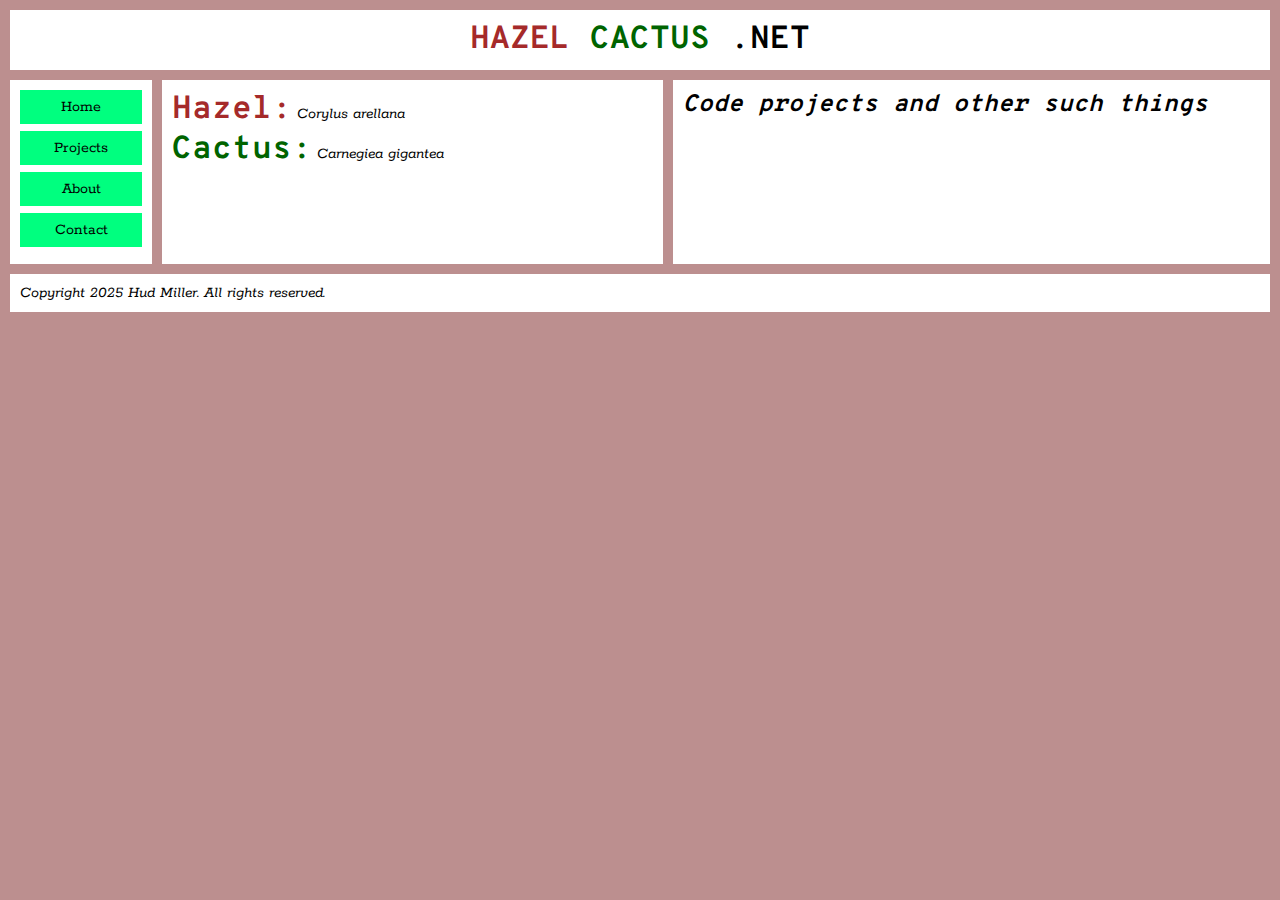
<file: index.html>
<!DOCTYPE html>
<html lang="en">

<head>
  <meta charset="UTF-8" />
  <title>Hud Miller</title>
  <meta name="viewport" content="width=device-width,initial-scale=1" />
  <meta name="description" content="" />
  <link rel="stylesheet" type="text/css" href="style.css" />
  <link rel="icon" href="favicon.png">
</head>

<body>
  <div class="grid-container">

    <header id="header">
      <h1><span class="hazel">HAZEL</span> <span class="cactus">CACTUS</span> .NET</h1>
    </header>

    <nav id="main-navigation">
      <a href="index.html">Home</a>
      <a href="projects.html">Projects</a>
      <a href="about.html">About</a>
      <a href="contact.html">Contact</a>
    </nav>

    <section id="title-section">
      <div>
        <h1 class="hazel">Hazel:</h1>
        <i>Corylus arellana</i>
      </div>
      <div>
        <h1 class="cactus">Cactus:</h1>
        <i>Carnegiea gigantea</i>
      </div>
    </section>

    <section id="description">
      <h2><i>Code projects and other such things</i></h2>
    </section>

    <footer id="footer">
      <i>Copyright 2025 Hud Miller. All rights reserved.</i>
    </footer>
  </div>
</body>

</html>
</file>
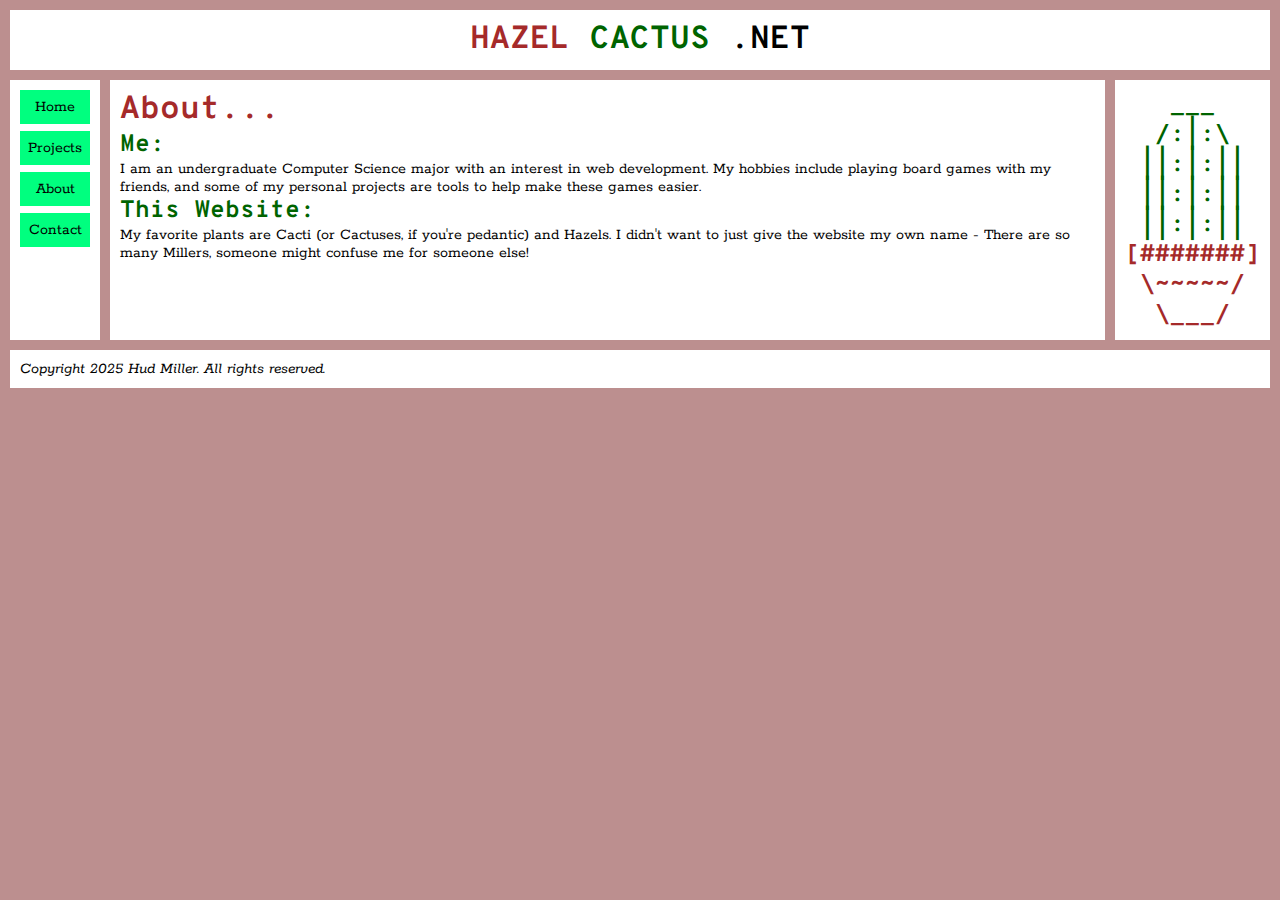
<file: about.html>
<!DOCTYPE html>
<html lang="en">

<head>
  <meta charset="UTF-8" />
  <title>About - Hazel Cactus</title>
  <meta name="viewport" content="width=device-width,initial-scale=1" />
  <meta name="description" content="" />
  <link rel="stylesheet" type="text/css" href="style.css" />
  <link rel="icon" href="favicon.png">
</head>

<body>
  <div class="grid-container">

    <header id="header">
      <h1><span class="hazel">HAZEL</span> <span class="cactus">CACTUS</span> .NET</h1>
    </header>

    <nav id="main-navigation">
      <a href="index.html">Home</a>
      <a href="projects.html">Projects</a>
      <a href="about.html">About</a>
      <a href="contact.html">Contact</a>
    </nav>

    <main id="main">
      <h1 class="hazel">About...</h1>
      <h2 class="cactus">Me: </h2>
      I am an undergraduate Computer Science major with an interest in web development. My hobbies include playing board games with my friends, and some of my personal projects are tools to help make these games easier.
      <h2 class="cactus">This Website: </h2>
      My favorite plants are Cacti (or Cactuses, if you're pedantic) and Hazels. I didn't want to just give the website my own name - There are so many Millers, someone might confuse me for someone else!
    </main>

    <section id="ascii-art">
      <pre><h2 class="cactus">   ___
  /:|:\
 ||:|:||
 ||:|:||
 ||:|:||</h2><h2 class="hazel">[#######]
 \~~~~~/
  \___/</h2></pre>
    </section>

    <footer id="footer">
      <i>Copyright 2025 Hud Miller. All rights reserved.</i>
    </footer>
  </div>
</body>

</html>
</file>
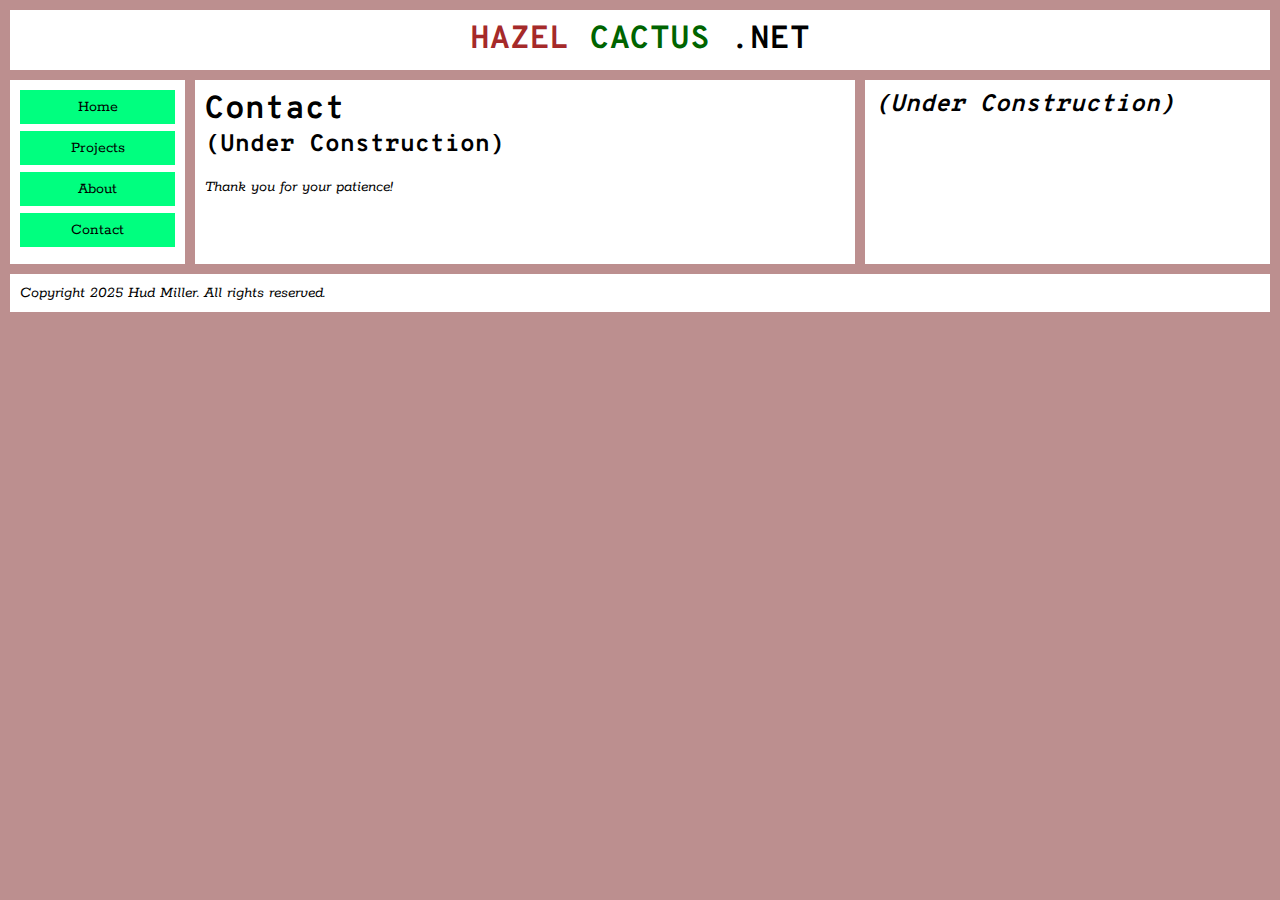
<file: contact.html>
<!DOCTYPE html>
<html lang="en">

<head>
  <meta charset="UTF-8" />
  <title>Contact - Hazel Cactus</title>
  <meta name="viewport" content="width=device-width,initial-scale=1" />
  <meta name="description" content="" />
  <link rel="stylesheet" type="text/css" href="style.css" />
  <link rel="icon" href="favicon.png">
</head>

<body>
  <div class="grid-container">

    <header id="header">
      <h1><span class="hazel">HAZEL</span> <span class="cactus">CACTUS</span> .NET</h1>
    </header>

    <nav id="main-navigation">
      <a href="index.html">Home</a>
      <a href="projects.html">Projects</a>
      <a href="about.html">About</a>
      <a href="contact.html">Contact</a>
    </nav>

    <section id="title-section">
      <h1>Contact</h1>
      <h2>(Under Construction)</h2>
      <br/>
      <div><i>Thank you for your patience!</i></div>
    </section>

    <section id="description">
      <h2><i>(Under Construction)</i></h2>
    </section>

    <footer id="footer">
      <i>Copyright 2025 Hud Miller. All rights reserved.</i>
    </footer>
  </div>
</body>

</html>
</file>
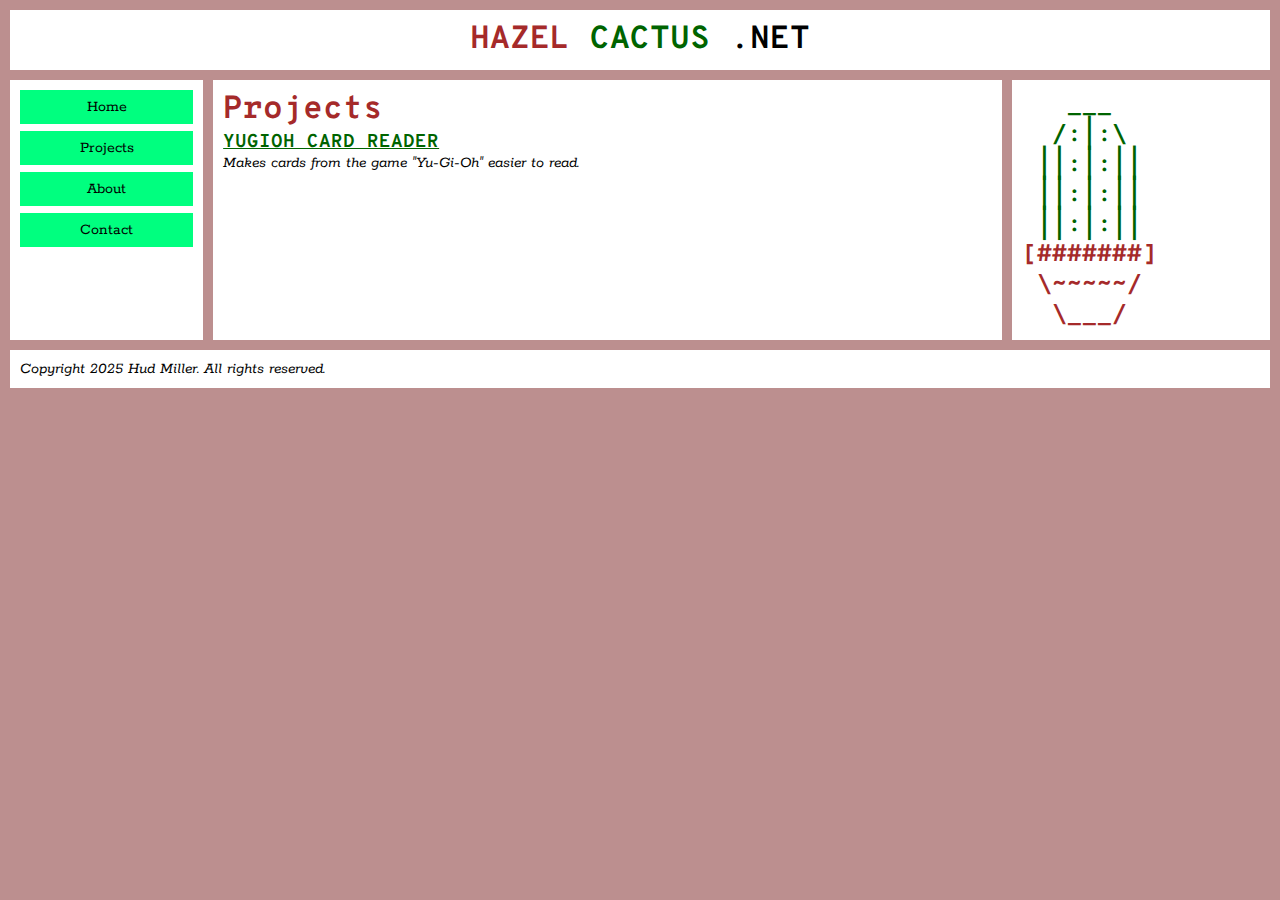
<file: projects.html>
<!DOCTYPE html>
<html lang="en">

<head>
  <meta charset="UTF-8" />
  <title>Projects - Hazel Cactus</title>
  <meta name="viewport" content="width=device-width,initial-scale=1" />
  <meta name="description" content="" />
  <link rel="stylesheet" type="text/css" href="style.css" />
  <link rel="icon" href="favicon.png">
</head>

<body>
  <div class="grid-container">

    <header id="header">
      <h1><span class="hazel">HAZEL</span> <span class="cactus">CACTUS</span> .NET</h1>
    </header>

    <nav id="main-navigation">
      <a href="index.html">Home</a>
      <a href="projects.html">Projects</a>
      <a href="about.html">About</a>
      <a href="contact.html">Contact</a>
    </nav>

    <main id="main">
      <h1 class="hazel">Projects</h1>

      <div>
        <h3 ><a class="cactus" href="https://yugioh.hazelcactus.net">YUGIOH CARD READER</a></h3>
        <i>Makes cards from the game "Yu-Gi-Oh" easier to read.</i>
      </div>
    </main>

    <section id="ascii-art">
      <pre><h2 class="cactus">   ___
  /:|:\
 ||:|:||
 ||:|:||
 ||:|:||</h2><h2 class="hazel">[#######]
 \~~~~~/
  \___/</h2></pre>
    </section>

    <footer id="footer">
      <i>Copyright 2025 Hud Miller. All rights reserved.</i>
    </footer>
  </div>
</body>

</html>
</file>
<file: style.css>
@import url('https://fonts.googleapis.com/css2?family=Overpass+Mono:wght@700&family=Rokkitt:ital,wght@0,100..900;1,100..900&display=swap');


* {
  margin: 0;
  box-sizing: border-box;
}

body {
  font-family: "Rokkitt", serif;
  font-optical-sizing: auto;
  font-weight: 400;
  background: rosybrown;
}

h1, h2, h3, h4, h5, h6 {
  font-family: "Overpass Mono", monospace;
  font-optical-sizing: auto;
  font-weight: 700;
  font-style: normal;
}

.hazel {
  color: brown;
}

.cactus {
  color: darkgreen;
}

#header {
  grid-area: header;
  text-align: center;
  background-color: white;
}

#title-section, main {
  grid-area: main;
  h1, p {
    display: inline-block
  }
}

#description, #ascii-art {
  grid-area: right;
}


footer {
  grid-area: footer;
}

#main-navigation {
  grid-area: left;
  background: white;
  a {
    display: block;
    text-decoration: none;
    color: black;
    background-color: springgreen;
    text-align: center;
    padding: 8px;
    margin-bottom: 7px;
  }

  a:hover {
    background-color: lightseagreen;
  }
}

.grid-container {
  display: grid;
  grid-template-areas: 
    'header header header header header header'
    'left main main main main right'
    'footer footer footer footer footer footer';
    gap: 10px;
    padding: 10px;
}


section, nav, header, footer, main {
  padding: 10px;
  font-size: 16px;
  background-color: white;
}
</file>
